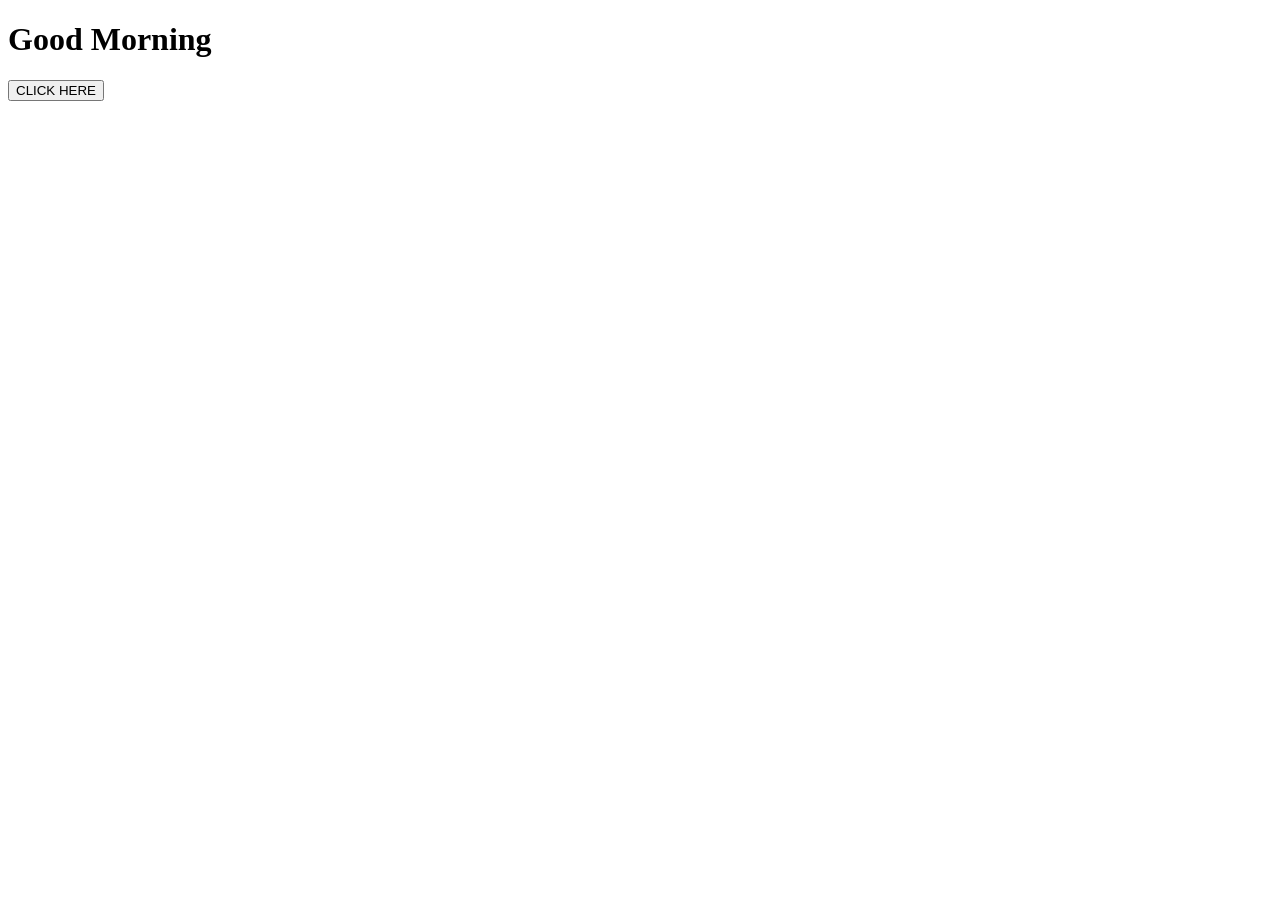
<file: dom.html>
<!DOCTYPE html>
<html lang="en">
<head>
    <meta charset="UTF-8">
    <meta name="viewport" content="width=device-width, initial-scale=1.0">
    <title>Document</title>
</head>
<body>
    <h1 id="heading">Good Morning</h1>
    <button id="btn" onclick="changeText()">CLICK HERE</button>
</body>
<script src="dom.js"></script>
</html>
</file>
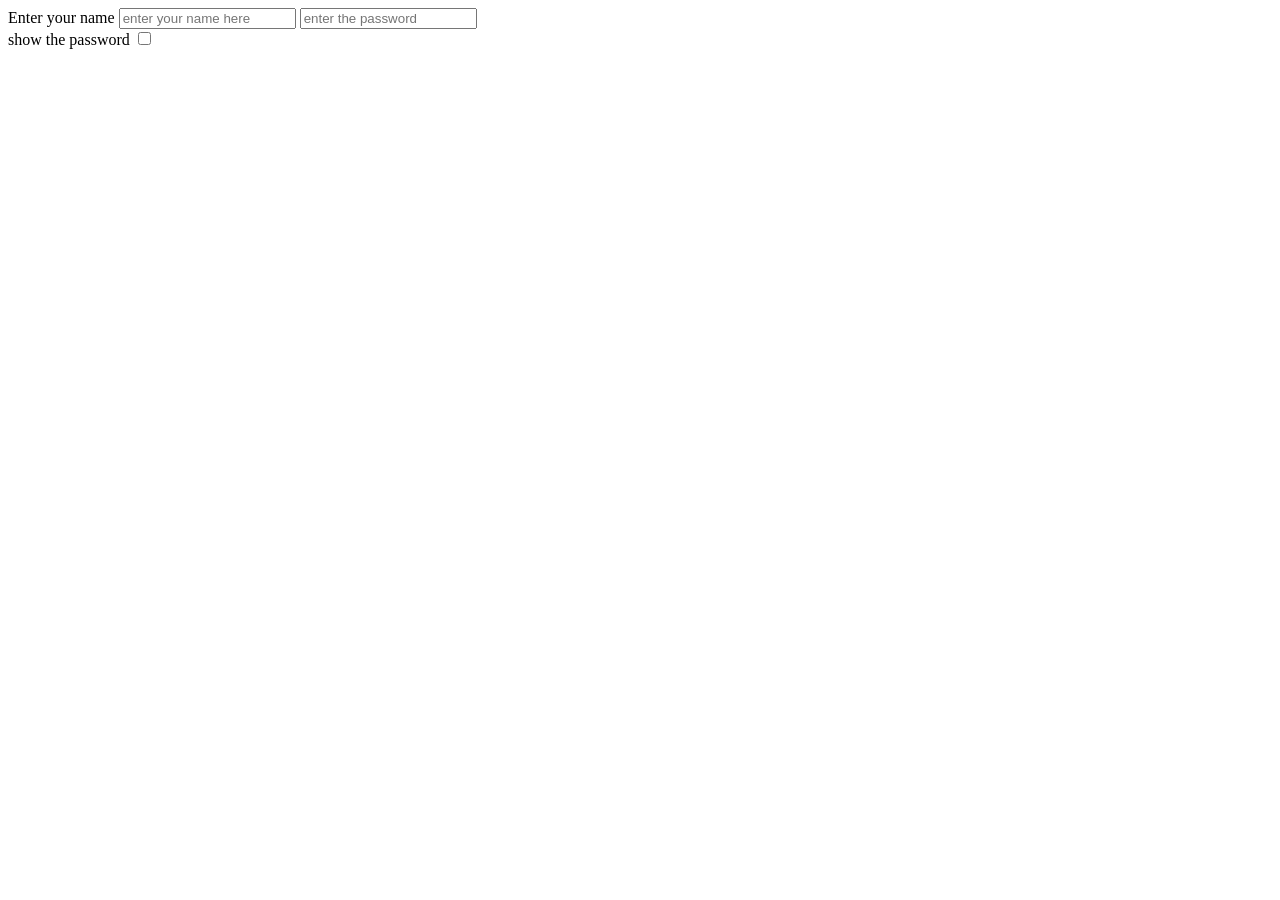
<file: password-toggle.html>
<!DOCTYPE html>
<html lang="en">
<head>
    <meta charset="UTF-8">
    <meta name="viewport" content="width=device-width, initial-scale=1.0">
    <title>password toggle</title>
</head>
<body>
    <label >Enter your name</label>
    <input type="text" placeholder="enter your name here">
    <input type="password"  placeholder="enter the password" id="id">
    <br>
    <label for="">show the password</label>
    <input type="checkbox" onchange="toggle()"> 
</body>
<script>
    let password = document.getElementById("id");
    function toggle(){
        if(password.type == 'text'){
            password.type = "password";
        }
        else{
            password.type = "text";
        }

    }
</script>
</html>
</file>
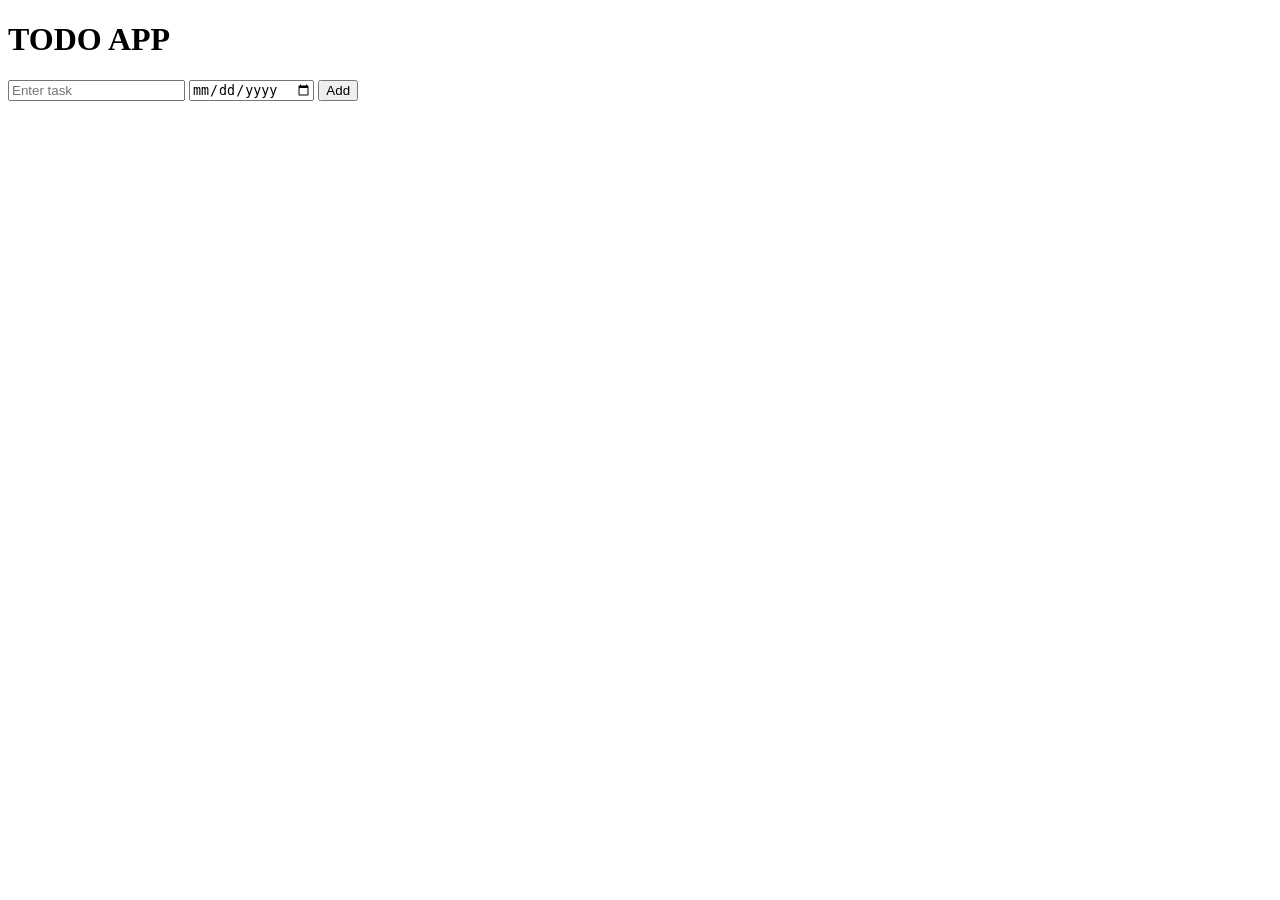
<file: todo.html>
<!doctype html>
<html lang="en">
  <head>
    <meta charset="UTF-8" />
    <meta name="viewport" content="width=device-width, initial-scale=1.0" />
    <title>Todo App</title>
  </head>
  <body>
    <h1>TODO APP</h1>
    <input type="text" placeholder="Enter task" id="task-input"> 
    <input type="date" placeholder="Enter date" id="date-input">
    <button id="btn" onclick="addTask();">Add</button><br>

    <div id="list"></div> <span> </span> 
  </body>

  <script>
    let todos = JSON.parse(localStorage.getItem("todo")) || [];
    display();

    function addTask(){
        let task = document.querySelector("#task-input").value;
        let date = document.querySelector("#date-input").value;

        todos.push({
            taskname: task,
            taskdate: date,
        });

        localStorage.setItem("todo", JSON.stringify(todos));

        display();
     
        document.querySelector("#task-input").value = "";
        document.querySelector("#date-input").value = "";
    }

    function display(){
        let result = "";

        for(let i=0; i<todos.length;i++){
            result += `
            <span>
                ${todos[i].taskname} - ${todos[i].taskdate}
            </span> <br>
            `;
            
        }
        document.querySelector("#list").innerHTML = result;
    }
    
  </script>
</html>
</file>
